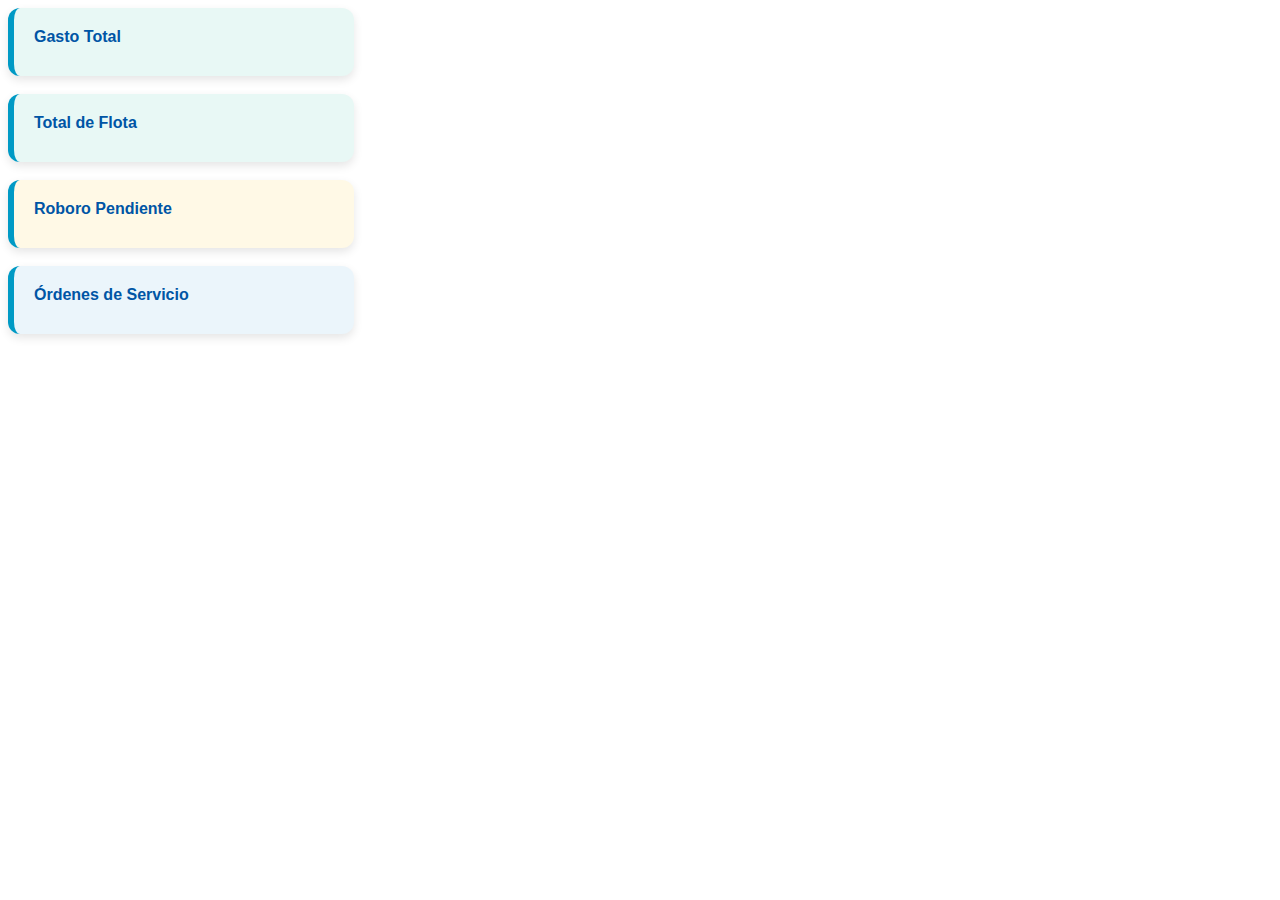
<file: Cards_pb/index.html>
<!DOCTYPE html>
<html lang="en">
<head>
    <meta charset="UTF-8">
    <meta name="viewport" content="width=device-width, initial-scale=1.0">
    <title>Document</title>
</head>
<body>
    <div style="width: 300px; padding: 20px; border-radius: 12px; background-color: #e8f8f5; border-left: 6px solid #009AC5; font-family: Segoe UI, sans-serif; box-shadow: 0 4px 10px rgba(0, 0, 0, 0.1);">
        <div style="font-size: 16px; color: #0055A5; font-weight: 600;">Gasto Total</div>
        <div style="font-size: 32px; color: #2c3e50; font-weight: bold; margin: 10px 0;">
          <!-- TOTAL DE FLOTA (COUNTROWS('dim_flota')) --> 
        </div>
        <div style="font-size: 14px; color: #7f8c8d;">
     
        </div>
      </div>

<br>

    <div style="width: 300px; padding: 20px; border-radius: 12px; background-color: #e8f8f5; border-left: 6px solid #009AC5; font-family: Segoe UI, sans-serif; box-shadow: 0 4px 10px rgba(0, 0, 0, 0.1);">
        <div style="font-size: 16px; color: #0055A5; font-weight: 600;">Total de Flota</div>
        <div style="font-size: 32px; color: #2c3e50; font-weight: bold; margin: 10px 0;">
          <!-- TOTAL DE FLOTA (COUNTROWS('dim_flota')) --> 
        </div>
        <div style="font-size: 14px; color: #7f8c8d;">
          
        </div>
      </div>




      <br>
      <div style="width: 300px; padding: 20px; border-radius: 12px; background-color: #fff9e6; border-left: 6px solid #009AC5; font-family: Segoe UI, sans-serif; box-shadow: 0 4px 10px rgba(0, 0, 0, 0.1);">
  <div style="font-size: 16px; color: #0055A5; font-weight: 600;">Roboro Pendiente</div>
  <div style="font-size: 32px; color: #2c3e50; font-weight: bold; margin: 10px 0;">
    <!-- VALOR DE ROBORO PENDIENTE -->
  </div>
  <div style="font-size: 14px; color: #7f8c8d;">
    
  </div>
</div>

<br>
<div style="width: 300px; padding: 20px; border-radius: 12px; background-color: #ebf5fb; border-left: 6px solid #009AC5; font-family: Segoe UI, sans-serif; box-shadow: 0 4px 10px rgba(0, 0, 0, 0.1);">
    <div style="font-size: 16px; color: #0055A5; font-weight: 600;">Órdenes de Servicio</div>
    <div style="font-size: 32px; color: #2c3e50; font-weight: bold; margin: 10px 0;">
      <!-- SUMA DE VALORES DE ÓRDENES (SUM('fact_ordenes'[valor])) -->
    </div>
    <div style="font-size: 14px; color: #7f8c8d;">
     
    </div>
  </div>

  <BR>
   
  
</body>
</html>
</file>
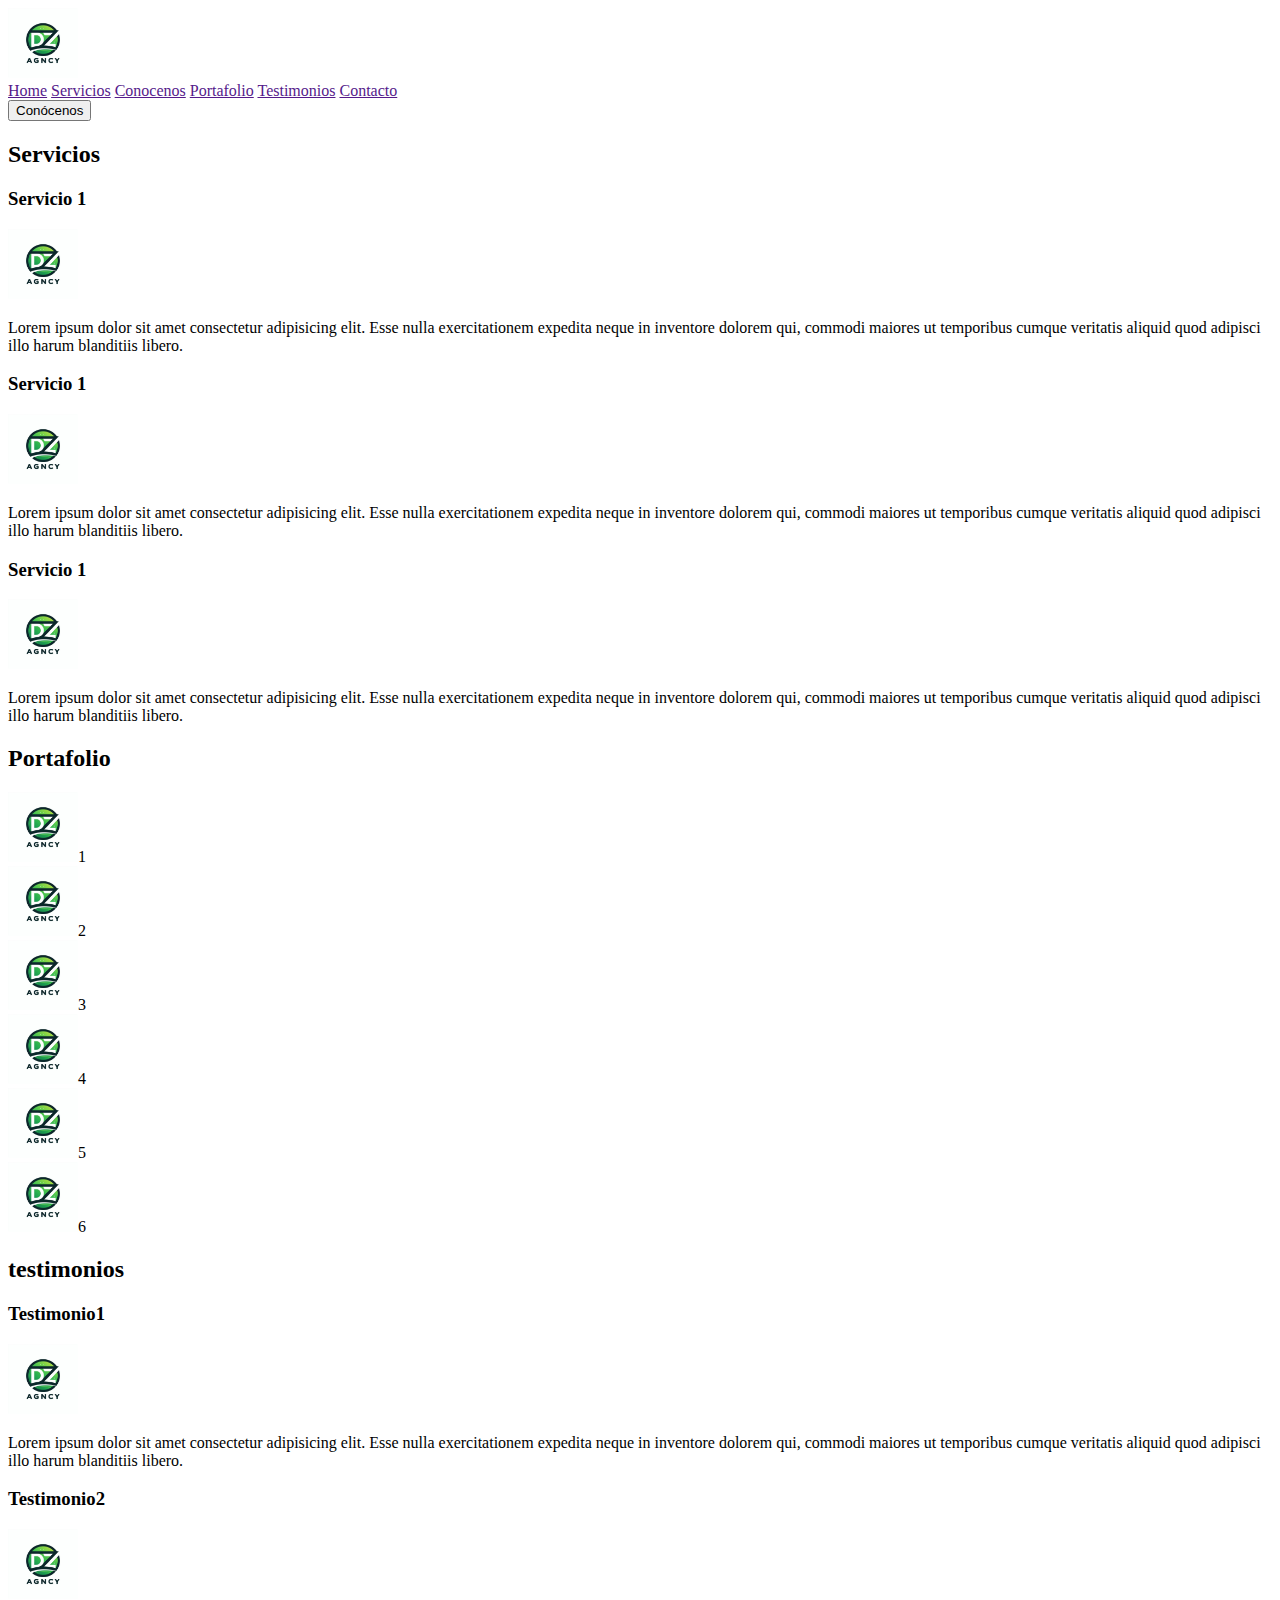
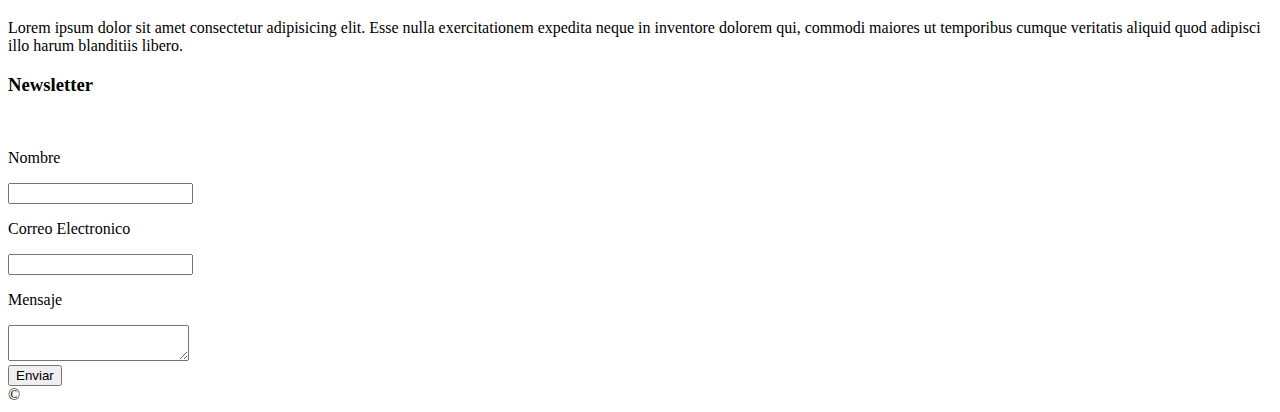
<file: challenge_2/Index.html>
<!DOCTYPE html>
<html lang="en">
<head>
    <meta charset="UTF-8">
    <meta name="viewport" content="width=device-width, initial-scale=1.0">
    <title>D Z Agency</title>
    <link rel="stylesheet" href="css/styles.css">
    <link rel="preconnect" href="https://fonts.googleapis.com">
<link rel="preconnect" href="https://fonts.gstatic.com" crossorigin>
<link href="https://fonts.googleapis.com/css2?family=Carter+One&family=Montserrat:ital,wght@0,100..900;1,100..900&family=Roboto:ital,wght@0,100;0,300;0,400;0,500;0,700;0,900;1,100;1,300;1,400;1,500;1,700;1,900&display=swap" rel="stylesheet">
</head>
<body>
    <header>
        <img src="img/logo.png" alt="logo_DZ">
        <nav>
            <a href="">Home</a>
            <a href="">Servicios</a>
            <a href="">Conocenos</a>
            <a href="">Portafolio</a>
            <a href="">Testimonios</a>
            <a href="">Contacto</a>
        </nav>
    </header>
    <main>
        <section class="principal">
            <button>Conócenos</button>
        </section>

        <section class="servicios">

            <h2>Servicios</h2>

            <div class="container-servicios">
                <div>
                    <h3>Servicio 1</h3>
                    <img src="img/logo.png" alt="">
                    <p>Lorem ipsum dolor sit amet consectetur adipisicing elit. Esse nulla exercitationem expedita neque in inventore dolorem qui, commodi maiores ut temporibus cumque veritatis aliquid quod adipisci illo harum blanditiis libero.</p>
                </div>
                <div><h3>Servicio 1</h3>
                    <img src="img/logo.png" alt="">
                    <p>Lorem ipsum dolor sit amet consectetur adipisicing elit. Esse nulla exercitationem expedita neque in inventore dolorem qui, commodi maiores ut temporibus cumque veritatis aliquid quod adipisci illo harum blanditiis libero.</p></div>
                <div><h3>Servicio 1</h3>
                    <img src="img/logo.png" alt="">
                    <p>Lorem ipsum dolor sit amet consectetur adipisicing elit. Esse nulla exercitationem expedita neque in inventore dolorem qui, commodi maiores ut temporibus cumque veritatis aliquid quod adipisci illo harum blanditiis libero.</p></div>
            </div>

        </section>

        <section class="portafolio">
            <h2>Portafolio</h2>


                <div><img src="img/logo.png" alt="">1</div>
                <div><img src="img/logo.png" alt="">2</div>
                <div><img src="img/logo.png" alt="">3</div>
                <div><img src="img/logo.png" alt="">4</div>
                <div><img src="img/logo.png" alt="">5</div>
                <div><img src="img/logo.png" alt="">6</div>


        </section>

        <section class="testimonios">
            <h2>testimonios</h2>

            <div><h3>Testimonio1</h3>
                <img src="img/logo.png" alt="">
                <p>Lorem ipsum dolor sit amet consectetur adipisicing elit. Esse nulla exercitationem expedita neque in inventore dolorem qui, commodi maiores ut temporibus cumque veritatis aliquid quod adipisci illo harum blanditiis libero.</p></div>
            <div><h3>Testimonio2</h3>
                    <img src="img/logo.png" alt="">
                    <p>Lorem ipsum dolor sit amet consectetur adipisicing elit. Esse nulla exercitationem expedita neque in inventore dolorem qui, commodi maiores ut temporibus cumque veritatis aliquid quod adipisci illo harum blanditiis libero.</p></div>

        </section>

        <section class="contacto">
            <div class="contact">
            
                <div class="form">
                    <form action="">
                        <h3>Newsletter</h3>
                        <br>
                        <p>Nombre</p>
                        <input type="text" id="nombre">
                        <p>Correo Electronico</p>
                        <input type="text" id="mail">
                        <p>Mensaje</p>
                        <textarea name="Mensaje" id="Mensaje"></textarea><br>
                        <button type="submit">Enviar</button>
                        
                    </form>
                </div>
        </section>
    </main>

    <footer>
        &copy;

    </footer>





    
</body>
</html>
</file>
<file: challenge_2/css/styles.css>
img{
    width: 70px;


}
</file>
